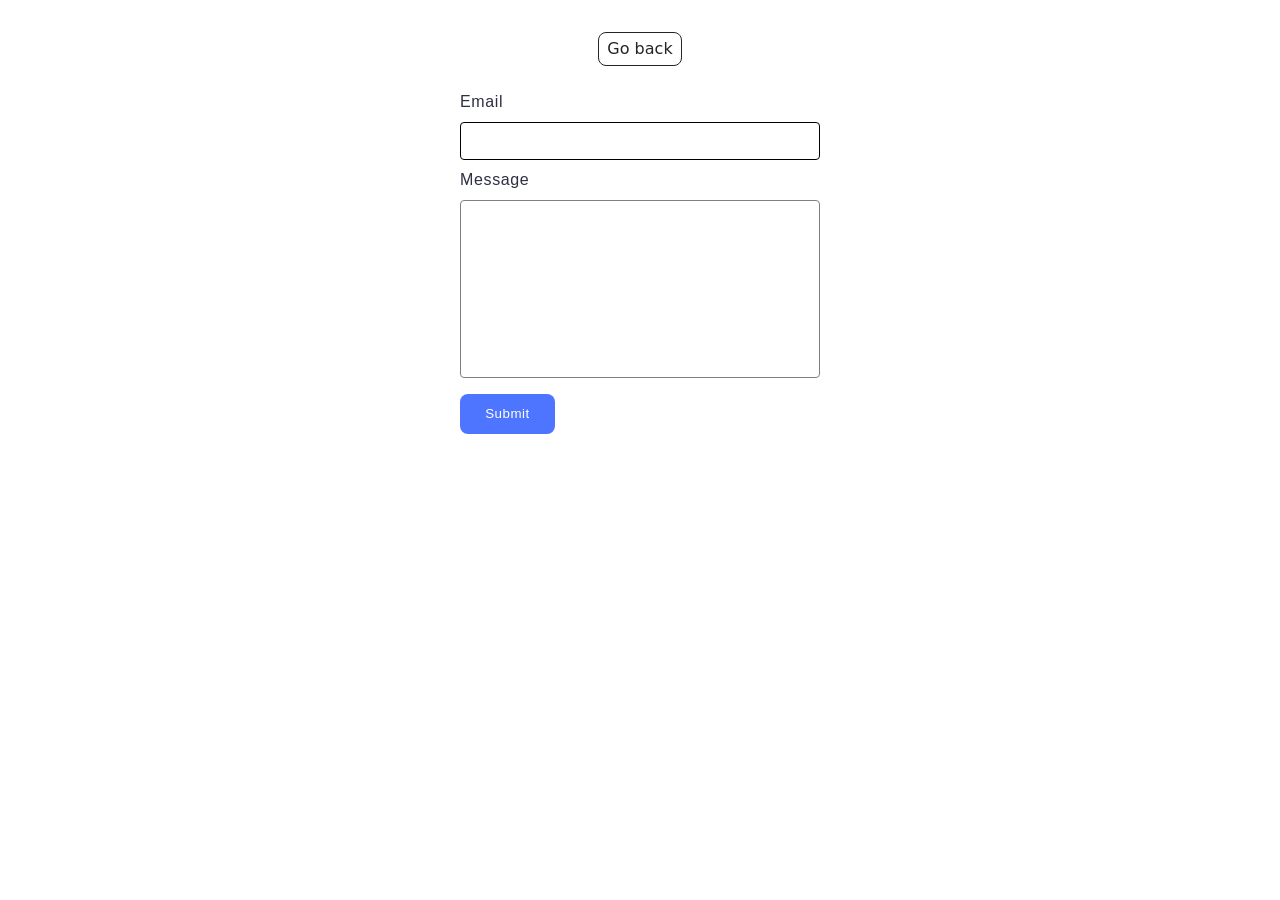
<file: src/2-form.html>
<!DOCTYPE html>
<html lang="en">

<head>
  <meta charset="UTF-8" />
  <meta http-equiv="X-UA-Compatible" content="IE=edge" />
  <meta name="viewport" content="width=device-width, initial-scale=1.0" />
  <title>Form</title>
  <link rel="stylesheet" href="./css/styles.css" />
</head>

<body>
  <main>
    <div class="container">
      <a class="back-link" href="./index.html">Go back</a>
      <form class="feedback-form" autocomplete="off">
        <label>
          Email
          <input type="email" name="email" autofocus />
        </label>
        <label>
          Message
          <textarea name="message" rows="8"></textarea>
        </label>
        <button type="submit">Submit</button>
      </form>

    </div>
  </main>

  <script type="module" src="./js/2-form.js"></script>
</body>

</html>
</file>
<file: src/css/styles.css>
/**
  |============================
  | include css partials with
  | default @import url()
  |============================
*/
/* Common styles */
@import url('./reset.css');
@import url('./base.css');
@import url('./container.css');
@import url('./animations.css');

/* Sections style */
@import url('./header.css');
@import url('./back-link.css');
@import url('./gallery.css');
@import url('./feedback-form.css');
</file>
